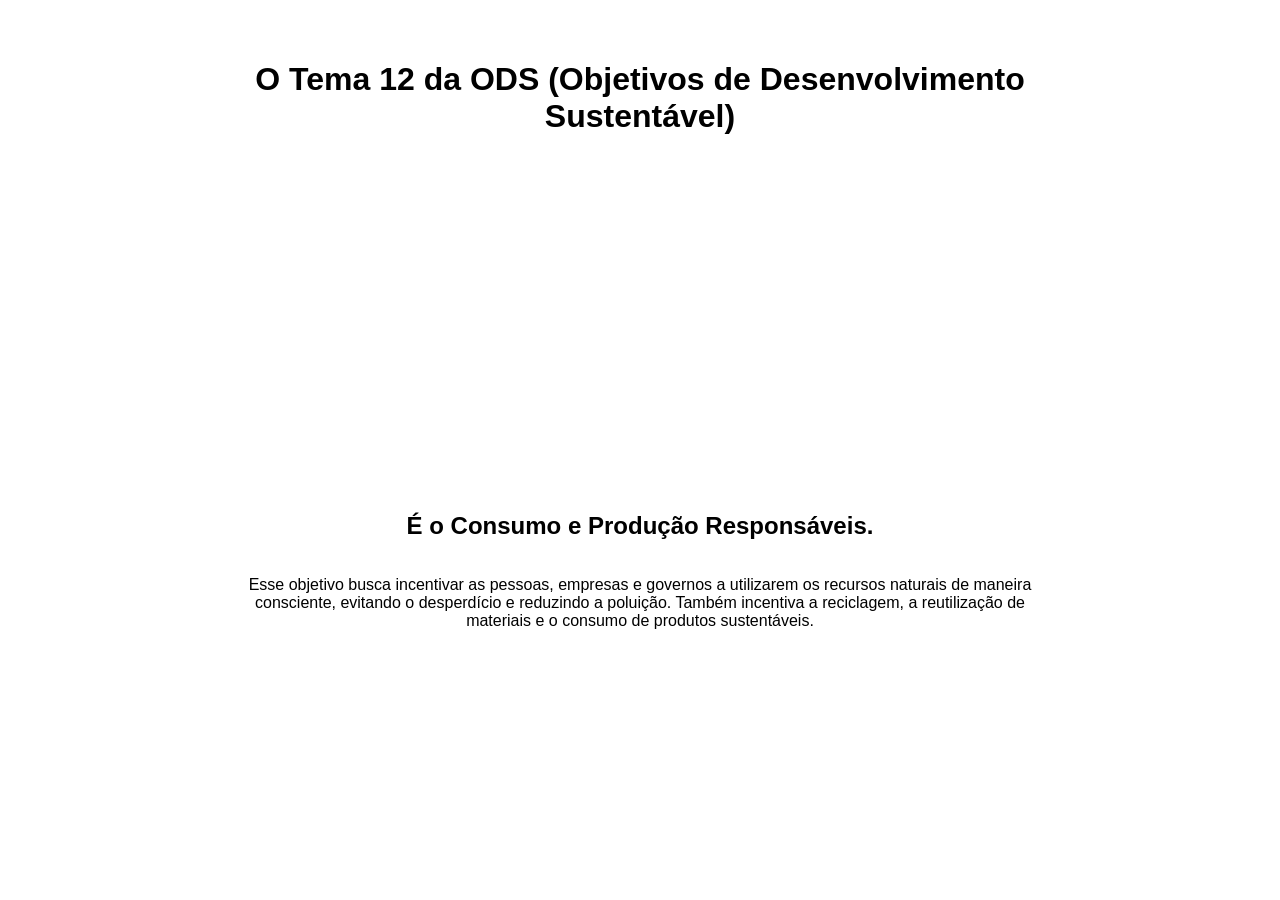
<file: aula 3 desafio2/index.html>
<!DOCTYPE html>
<html lang="pt-br">
<head>
    <meta charset="UTF-8">
    <meta name="viewport" content="width=device-width, initial-scale=1.0">
    <title>ODS Consumo e produção responsáveis</title>
    <style>
        body {
            display: flex;
            flex-direction: column;
            align-items: center;
            text-align: center;
            font-family: Arial, sans-serif;
            max-width: 800px;
            margin: 20px auto;
            padding: 20px;
        }
        iframe {
            margin-top: 20px;
            max-width: 100%;
        }
    </style>
</head>
<body>
    <h1>O Tema 12 da ODS (Objetivos de Desenvolvimento Sustentável)</h1>
    <iframe width="560" height="315" src="https://www.youtube.com/embed/tMtMphzAcK8?si=EFpvwCo80Tx0DrRl" title=
    "YouTube video player" frameborder="0" 
    allow="accelerometer; autoplay; clipboard-write; encrypted-media; gyroscope; picture-in-picture; web-share" 
    referrerpolicy="strict-origin-when-cross-origin" allowfullscreen></iframe>

    <h2>É o Consumo e Produção Responsáveis.</h2>
    <p>
        Esse objetivo busca incentivar as pessoas, empresas e governos a 
        utilizarem os recursos naturais de maneira consciente, evitando o desperdício e reduzindo a poluição. 
        Também incentiva a reciclagem, a reutilização de materiais e o consumo de produtos sustentáveis.
    </p>


</body>
</html>
</file>
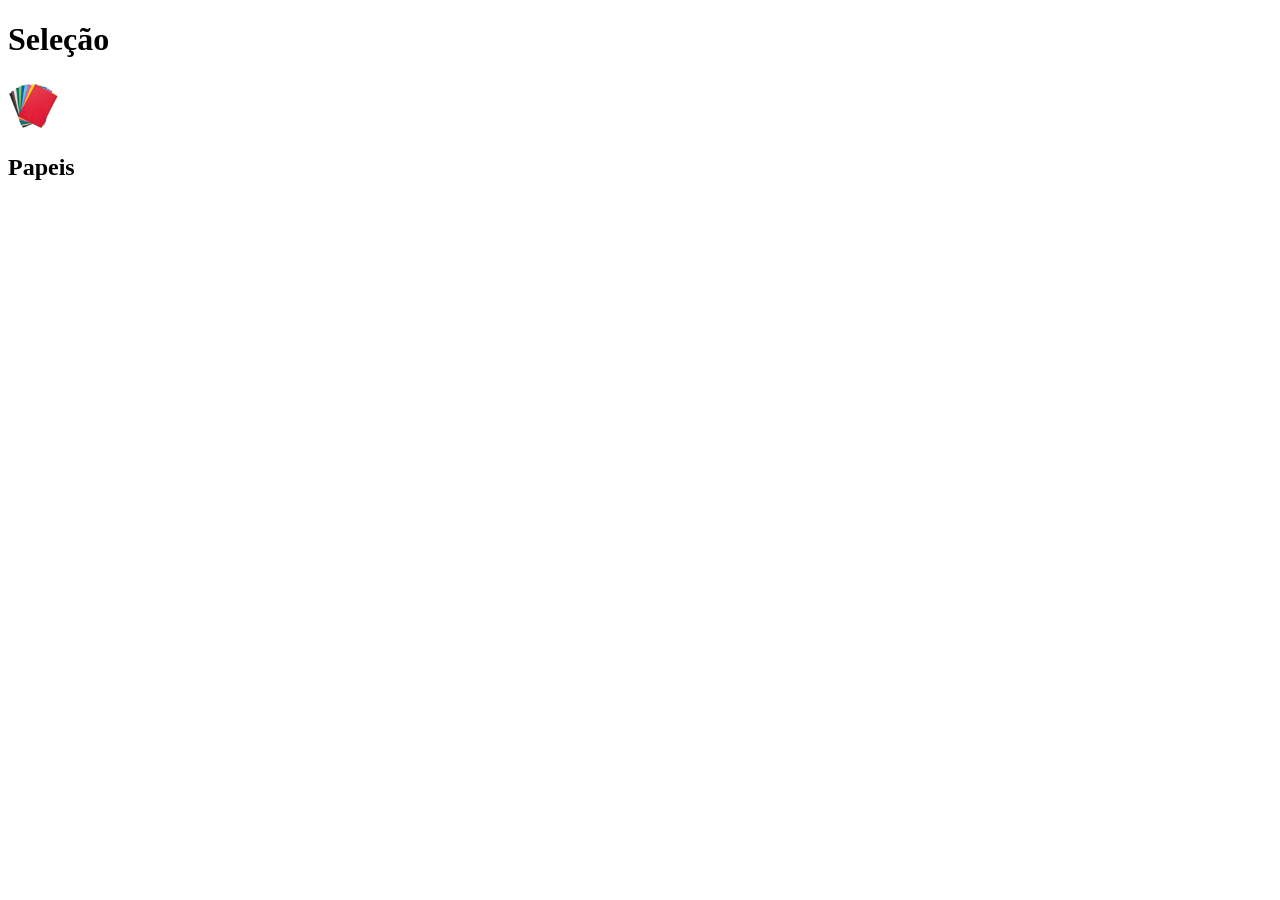
<file: Desafio 3 aula 3/index.html>
<!DOCTYPE html>
<html lang="en">
<head>
    <meta charset="UTF-8">
    <meta name="viewport" content="width=>, initial-scale=1.0">
    <title>Document</title>
    <link rel="stylesheet" href="style.css">
</head>
<body>
    
    <h1>Seleção</h1>
    <img id="papel" src="papel.webp">
    <h2>Papeis</h2>

</body>
</html>
</file>
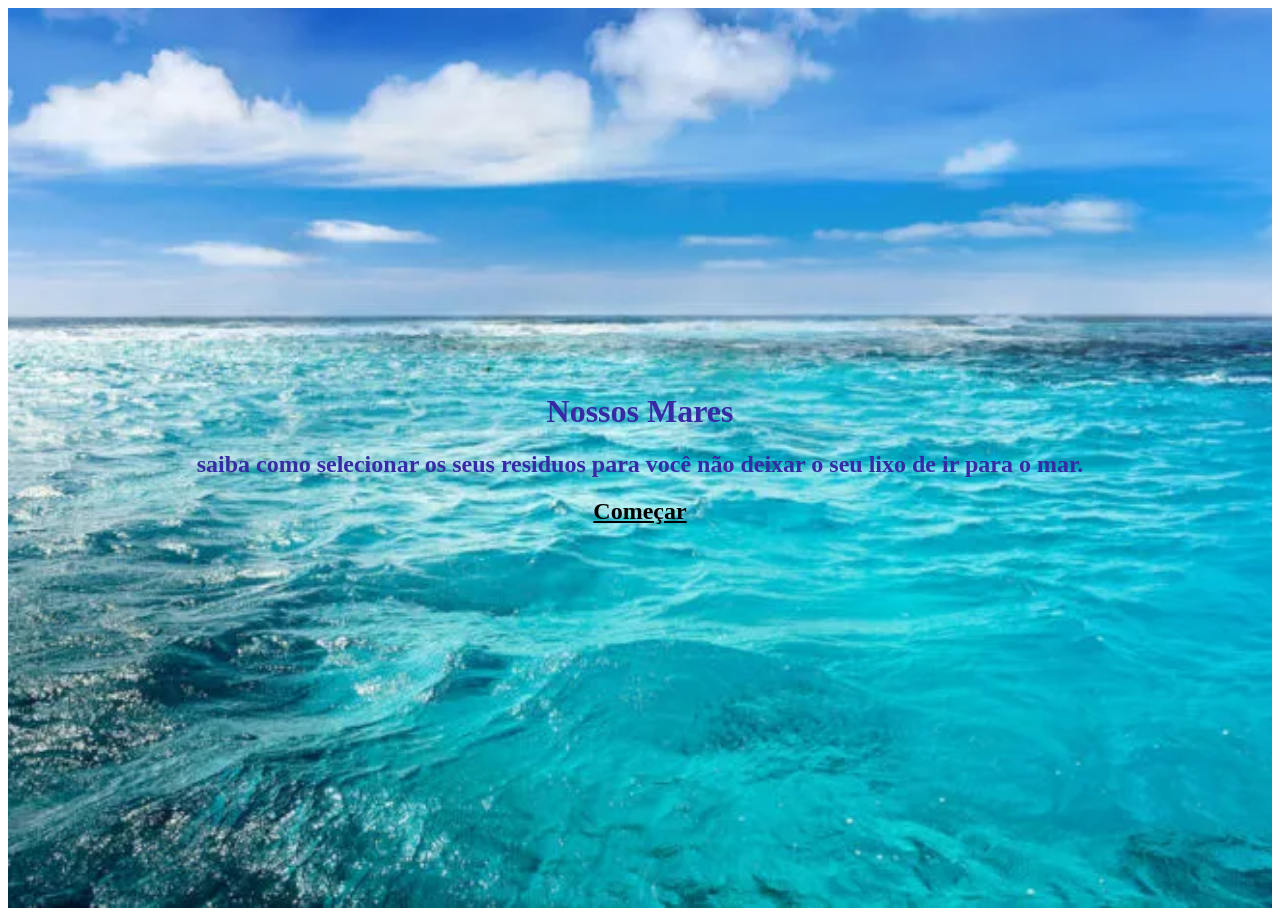
<file: DESAFIO DA AULA 1/index.html>
<!DOCTYPE html>
<html lang="en">
<head>
    <meta charset="UTF-8">
    <meta name="viewport" content="width='device-width', initial-scale=1.0">
    <title>Document</title>
   <link rel="stylesheet" href="style.css">
</head>
<body>
<main class="capa">
    <div class="conteudo">
        <h1>Nossos Mares</h1>
        <h2> saiba como selecionar os seus residuos para você não deixar o seu lixo de ir para o mar.<h2>
<a class="botão" href="#"a>
   Começar     




</div>
</main>



</html>
</file>
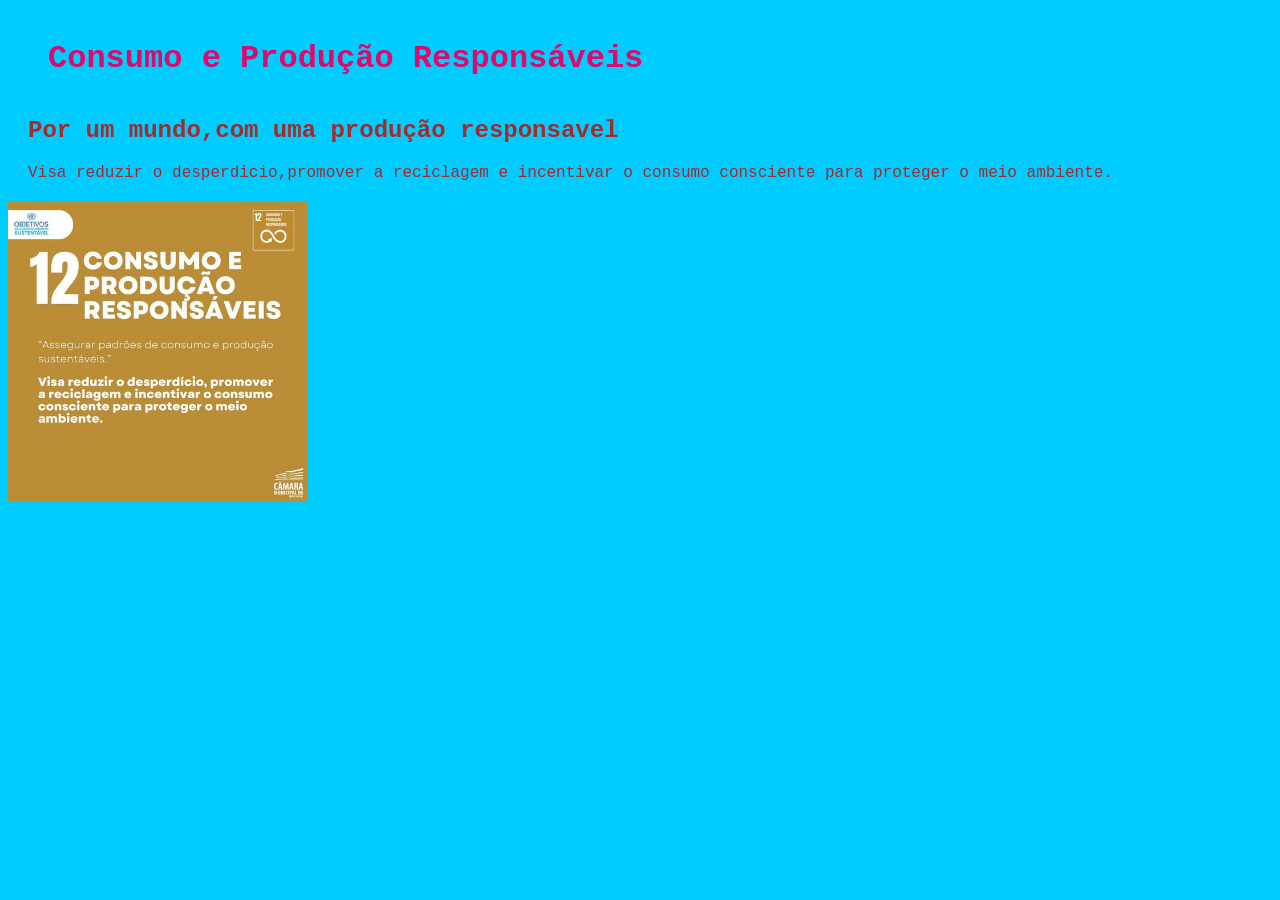
<file: desafio/index.html>
<!DOCTYPE html>
<html lang="en">
<head>
    <meta charset="UTF-8">
    <meta name="viewport" content="width=device-width, initial-scale=1.0">
    <title>Document</title>
<link rel="stylesheet" href="style.css">
</head>
<body>
    <h1>Consumo e Produção Responsáveis</h1>
    <h2>Por um mundo,com uma produção responsavel</h2>
   <p>Visa reduzir o desperdicio,promover a reciclagem e incentivar o consumo consciente para proteger o meio ambiente.</p>
        <img src="./ods.jpg" alt="ods12" width="300px">
        

</body>
</html>
</file>
<file: Desafio 3 aula 3/style.css>
#papel{ 
    width: 50px;
    height: 50px;

}
</file>
<file: DESAFIO DA AULA 1/style.css>
.capa {  
    min-height: 100vh;
    display: flex;
    align-items: center;
    justify-content: center;
    background-image: url("./mar.jpg");
    background-repeat: no-repeat;
    background-position:center;
    background-size: cover;

}
h1,h2{color: rgb(54, 42, 165);
text-align: center;

}
.botão{color: black;


}
</file>
<file: desafio/style.css>
body{
background-color:rgb(0, 204, 255) ;
font-family: 'Courier New', Courier, monospace;
}
 h2, p{
    color:  rgb(165, 42, 42);
    margin: 20px;
    padding: 20x;
 }
    h1{ 
     color:  rgb(221, 10, 108);
    margin: 20px;
    padding: 20px;
    border-radius: 50%;
    }
</file>
